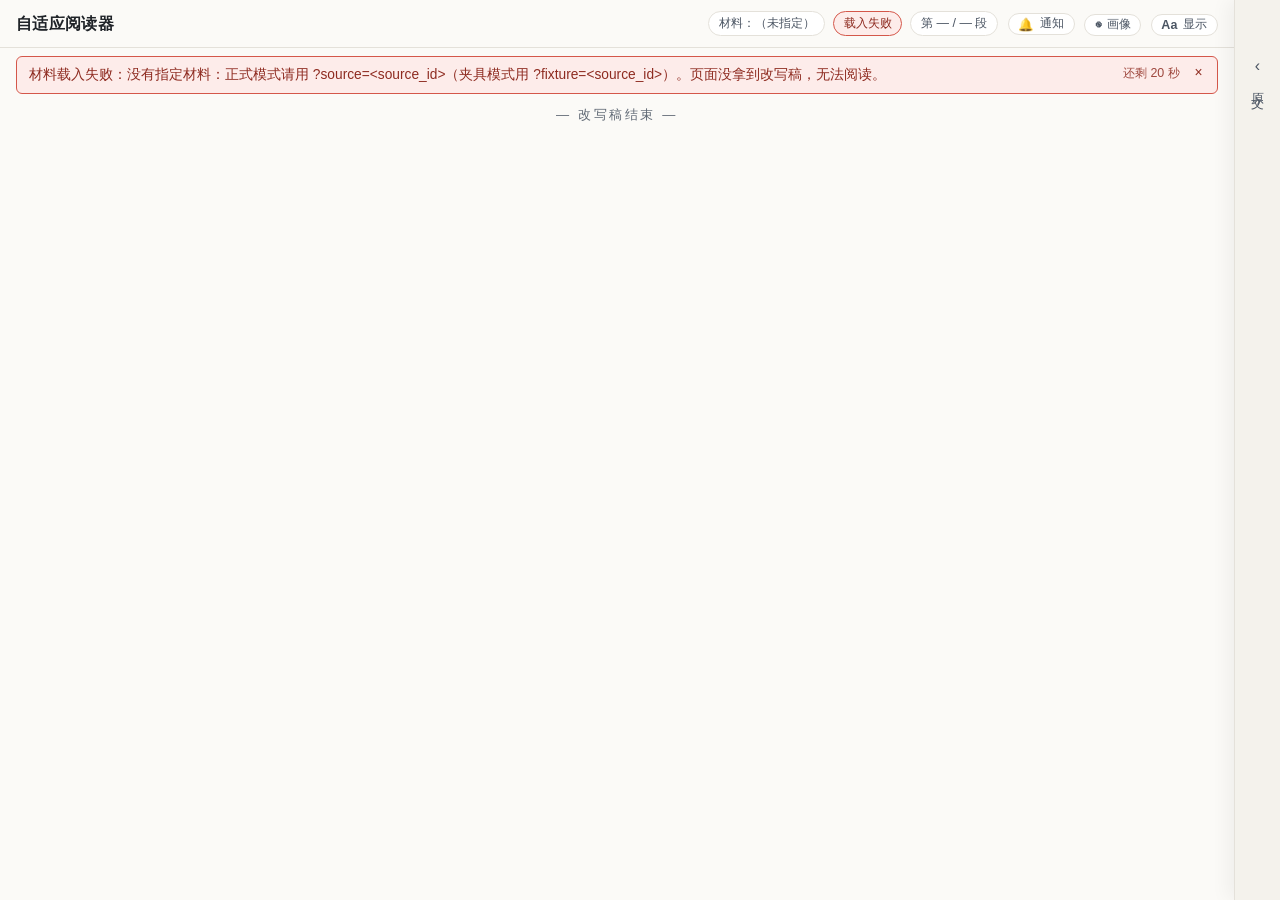
<file: web/reader.html>
<!doctype html>
<html lang="zh-CN">

<head>
  <meta charset="utf-8">
  <meta name="viewport" content="width=device-width, initial-scale=1">
  <title>自适应阅读器 · 改写稿</title>
  <link rel="icon" href="data:,">
  <link rel="stylesheet" href="css/reader.css">
  <script>
    /*
     * 显示设置的「渲染前应用」：在 body 解析之前、样式表之后同步执行，
     * 按 localStorage["ar.settings.v1"] 给 <html> 打好属性 —— 刷新时不会先闪一下纸白底。
     * 口径与 js/settings.js 的 normalizeSettings/initialSettings 一致（那边 bootstrap() 会再接管一次）。
     */
    (function () {
      var KEY = 'ar.settings.v1';
      var BG = ['paper', 'warm', 'dark'];
      var INK = ['ink', 'light'];
      var SIZE = ['15', '16', '17', '19'];
      var e = document.documentElement;
      var settings = null;
      try {
        var raw = localStorage.getItem(KEY);
        if (raw) {
          var parsed = JSON.parse(raw);
          if (parsed && typeof parsed === 'object' && BG.indexOf(parsed.bg) !== -1) {
            settings = parsed;
          }
        }
      } catch (err) { settings = null; }
      var stored = settings !== null;
      if (!settings) {
        var dark = false;
        try { dark = !!(window.matchMedia && window.matchMedia('(prefers-color-scheme: dark)').matches); } catch (err) { dark = false; }
        settings = { bg: dark ? 'dark' : 'paper', ink: dark ? 'light' : 'ink', size: '16', inkExplicit: false };
        try { localStorage.setItem(KEY, JSON.stringify(settings)); } catch (err) { /* 存储被禁用：本次会话照常生效 */ }
      }
      var bg = BG.indexOf(settings.bg) !== -1 ? settings.bg : 'paper';
      var inkExplicit = settings.inkExplicit === true && INK.indexOf(settings.ink) !== -1;
      e.dataset.bg = bg;
      e.dataset.ink = inkExplicit ? settings.ink : (bg === 'dark' ? 'light' : 'ink');
      e.dataset.size = SIZE.indexOf(String(settings.size)) !== -1 ? String(settings.size) : '16';
      e.dataset.inkExplicit = String(inkExplicit);
      e.dataset.settingsStored = String(stored);
    })();
  </script>
</head>

<body data-drawer="collapsed" data-mode="unknown" data-current-paragraph=""
  data-bg="paper" data-ink="ink" data-size="16" data-ink-explicit="false">

  <header class="topbar">
    <!-- 品牌名本身就是「回启动页」的链接（2026-10-20）：拆页后两页之间原先只有启动页 → 阅读器单向那条路，
         阅读器页没有任何出口；这里补一条回 GET /（背景测评 / 历史记录 / 输入文件那三块的入口页）。
         启动页 `index.html` 里同一处仍是 `<div>`（它自己就是启动页，指回自己没有意义）。 -->
    <a class="topbar__brand" href="/" title="回到启动页（背景测评 / 历史记录 / 输入文件）">自适应阅读器</a>
    <div class="topbar__side">
      <div class="topbar__meta">
        <span class="badge" data-role="source-id">材料：—</span>
        <span class="badge badge--mode" data-role="mode-badge">加载中</span>
        <span class="badge" data-role="progress">第 — / — 段</span>
      </div>
      <!-- 通知中心（2026-10-24）：横幅收起 / 失效后留下的历史，点条目能在页面上原样重弹一次。
           面板宿主 #notify-host 在 body 层（顶栏有 backdrop-filter，fixed 后代会以顶栏为包含块被裁掉）；
           未读徽标是 .notify__count[data-unread]，0 时由 CSS 隐藏。 -->
      <div class="topbar__notify">
        <button class="settings-toggle" type="button" data-role="notify-toggle"
          aria-expanded="false" aria-controls="notify-panel" title="通知（收起的提示会留在这里）">
          <span class="settings-toggle__mark" aria-hidden="true">🔔</span>
          <span class="settings-toggle__text">通知</span>
          <span class="notify__count" data-role="notify-count" data-unread="0" aria-hidden="true">0</span>
        </button>
      </div>
      <!-- 读者画像（2026-10-22）：概念自评 + 事实锚口径。此前这两件事只能命令行 / URL /
           手改 profile.yaml，这一版把它们搬到页面上；面板内容由 js/profile.js 造、main.js 接数据。 -->
      <div class="topbar__profile">
        <button class="settings-toggle" type="button" data-role="profile-toggle"
          aria-expanded="false" aria-controls="profile-panel" title="读者画像（概念自评 / 事实锚口径）">
          <span class="settings-toggle__mark" aria-hidden="true">◉</span>
          <span class="settings-toggle__text">画像</span>
        </button>
        <div class="profile" id="profile-panel" data-role="profile-panel" data-state="closed" hidden
          role="dialog" aria-label="读者画像"></div>
      </div>
      <!-- 阅读显示设置：背景 / 文字颜色 / 正文字号，落 localStorage，刷新后仍在 -->
      <div class="topbar__settings">
        <button class="settings-toggle" type="button" data-role="settings-toggle"
          aria-expanded="false" aria-controls="settings-panel" title="阅读显示设置（背景 / 文字颜色 / 字号）">
          <span class="settings-toggle__mark" aria-hidden="true">Aa</span>
          <span class="settings-toggle__text">显示</span>
        </button>
        <div class="settings" id="settings-panel" data-role="settings-panel" data-state="closed" hidden
          role="dialog" aria-label="阅读显示设置"></div>
      </div>
    </div>
  </header>

  <!-- 全页级降级提示（模型不可用 / 段数对不上 / 概念清单缺失 等）都落在这里，不允许静默 -->
  <div class="banners" data-role="banners" aria-live="polite"></div>

  <!-- 通知面板的宿主（2026-10-24）：面板由 js/notify.js 造，关闭后整层从这里移除（不留残影）。
       它留在 body 层、**不放顶栏里**：顶栏有 backdrop-filter 与 z-index: 40 的层叠上下文，
       position: fixed 的后代会被裁在顶栏那一行，还会被抽屉（45）与卡片层（60）压住。 -->
  <div id="notify-host" data-role="notify-host"></div>

  <div class="reader" data-role="reader">
    <main class="main" data-role="main">
      <!-- tabindex="-1"：问卷关闭后把焦点交还正文栏（不进入 Tab 序，但可以被脚本聚焦） -->
      <article class="article" id="rewritten" data-role="rewritten" tabindex="-1" aria-label="改写稿主栏"></article>
      <p class="article__end" data-role="end-mark">— 改写稿结束 —</p>
      <!-- 读完才显示的哨兵：IntersectionObserver 一直盯着它，读完逻辑不改 -->
      <div class="end-sentinel" data-role="end-sentinel" aria-hidden="true"></div>
      <!--
        读完提示：正文末尾的**流内块**（不是浮窗），初始 hidden，读完才显示。
        必须在 #rewritten 之外（有测试在数 #rewritten .block），文字里保留「比原文短」与百分比。
      -->
      <div class="compression" data-role="compression" data-state="hidden" hidden></div>
    </main>
  </div>

  <!-- 原文抽屉：右侧窄边，默认折叠；点开滑出并跟随当前段 -->
  <aside class="drawer" data-role="drawer" data-state="collapsed" aria-label="原文抽屉">
    <button class="drawer__rail" type="button" data-role="drawer-toggle" aria-expanded="false"
      aria-controls="drawer-body" title="展开/收起原文">
      <span class="drawer__rail-chevron" aria-hidden="true">‹</span>
      <span class="drawer__rail-text">原文</span>
    </button>
    <div class="drawer__body" id="drawer-body" data-role="drawer-body">
      <div class="drawer__head">
        <span class="drawer__title">原文（底本）</span>
        <span class="drawer__current" data-role="drawer-current">当前段 —</span>
      </div>
      <div class="drawer__list" data-role="drawer-list"></div>
      <div class="drawer__empty" data-role="drawer-empty" hidden></div>
    </div>
  </aside>

  <!-- 选片讲解浮条：选中文字后出现在选区旁（内容由 main.js 装配） -->
  <div class="select-bar" data-role="select-bar" data-state="hidden" hidden
    role="toolbar" aria-label="选中片段的讲解动作"></div>

  <!-- 讲解卡片层 -->
  <div class="card-layer" data-role="card-layer"></div>

  <!--
    读前背景问卷的宿主：卡片由 js/survey.js 造（项目里没有现成的模态组件，这是新建的一份）。
    层本身 pointer-events: none —— 问卷打开时正文照常可滚可点，只有卡片自己收事件；
    关闭时整层被移除，不留残影。
  -->
  <div id="survey-host" data-role="survey-host"></div>

  <script>
    // 就绪标志：无头验证只依赖它，不靠 sleep。
    // 这段必须在模块之前同步执行，好让 ES 模块加载失败时也留下可读的 errors（而不是让测试干等超时）。
    globalThis.__arDebug = {
      ready: false,
      jsLoaded: false,
      mode: null,
      sourceId: null,
      docUrl: null,
      errors: [],
      fatal: null,
      paragraphs: [],
      rewrittenParagraphs: [],
      unrewritten: [],
      changes: {},
      concepts: {},
      drawerOpen: false,
      currentParagraph: null,
      cardOpen: false,
      cards: [],
      cardOpens: [],              // 卡片打开流水（不进行为流：§7.1 的白名单里没有这一类）
      cardCloses: [],
      lastCard: null,
      compression: null,
      degradations: [],
      // 通知中心（js/notify.js 写这一组；2026-10-24）：{open, unread, items[]}，
      // items 每项 {id, text, state, createdAt, expiresAt, collapsed, collapsedAt, reason, seen}
      notifications: { open: false, unread: 0, items: [] },
      // 选片讲解 / 显示设置 / 会话缓存：无头验证断言这三块的状态
      toolbarOpen: false,
      selection: null,
      settings: null,
      settingsPanelOpen: false,
      inkContrast: null,          // 正文栏实测对比度（手动组合读不清时 < 4.5）
      inkContrastLow: false,
      explainCache: null,
      explainDeduped: 0,
      pendingExplain: null,
      profileSignal: '',          // 会话缓存键里的画像指纹（夹具模式为空串）
      // 读前背景问卷（js/survey.js 写这些字段；无头验证只等 `surveyOpen` 这类显式状态）
      survey: null,               // 本次打开问卷的元信息（题目 id / 打开原因 / 夹具）
      surveyUrl: null,            // GET /api/survey 实际打到的地址
      surveyQuestionSource: null, // 题目从哪来：api | fixture | fixture-response | api-fallback-fixture
      surveyQuestionsRaw: [],     // 题目的 { qid, field } 清单（与提交体键集对齐用）
      surveyFixtureResponse: null,// `?survey=fixture` 时读到的夹具响应体（版本 / 答案回填的来源）
      surveyPhase: null,          // questions | done | followup（同一次问卷流程里的三个阶段）
      surveyFollowup: null,       // POST /api/survey/followup 的响应体（模型追问 / 降级说明）
      surveyFollowupQuestions: [],// 这次追问的问题清单（模型给的 q）
      surveyOpen: false,
      surveyState: 'closed',      // closed | open | submitting
      surveyVisible: {},          // 题目显隐快照（条件题规则的可断言形态）
      surveySeen: [],             // 这一次表单里实际渲染出来的题目块（含被条件藏起来的）
      surveyAnswers: {},
      surveyAnswerCount: 0,
      surveyDegraded: [],         // 问卷相关的可见降级清单
      surveyEvents: [],           // open / change / invalid / submit-request / submit-done / skip-done / close
      surveyBootReason: null,     // 没弹问卷的原因：fixture-mode | already-answered | skipped-before | load-failed
      // 状态面板（js/status.js 写这些字段；数据源是同源静态文件 /status.json）
      statusOpen: false,
      statusState: 'closed',      // closed | loading | ok | error | degraded
      statusUrl: null,            // /status.json 实际打到的地址
      statusPayload: null,        // 读到的报告（降级时为 null）
      statusError: null,          // 报告用不了的原因（可读文案）
      statusDegraded: [],         // 状态面板里出现过的降级清单
      statusEvents: [],           // open / render / degrade / close
      // 读者画像面板（js/profile.js + main.js 写这些字段；2026-10-22）
      profilePanel: {
        open: false,
        state: 'closed',          // closed | loading | ready | pending | write-error | error | fixture
        mode: null,               // api | fixture
        url: null,                // 最近一次 GET/POST 画像端点实际打到的地址
        concepts: [],             // [{id,name,state}]；state 含页面自己的 unrated 档
        preference: null,         // {id,value,explicit,invalid,raw,statement}
        degraded: [],             // 读 / 写画像时后端给的说明（不静默）
        events: [],               // open / close / load / rating-ok / rating-error / preference-ok / preference-error
        lastWrite: null,          // {kind:'rating'|'preference', ...}（只记成功写回）
        error: null,              // 最近一次读 / 写失败的原始消息
      },
      // 配图（js/figures.js 写这些字段；PLAN-actions-feedback §4.3）
      figures: [],                // 本次渲染的图：{paragraph, kind, caption, state, reason, where, sourceChars}
                                  //   state: pending | loading | ready | fallback | removed
      figureScript: {             // mermaid 懒加载：不进首屏，注入上限 1 次
        src: 'vendor/mermaid.min.js',
        injected: 0,              // 真实注入 <script> 的次数（0 或 1）
        state: 'idle',            // idle | loading | ready | failed
        error: null,
      },
      // 「太啰嗦」当场压缩（js/main.js 写这些字段；§5.2）
      compress: null,             // 最近一次点击的结果：{paragraph, state, ok, reason, text, url, hint?,
                                  //   cached, model, artifactsUpdated, degraded?}
                                  //   state: request | ok | degraded | error | fixture
                                  //   ok 为真时 degraded 非空 = 后端有降级说明（那条行为事件没记上）：
                                  //   正文照常刷新，另打一条 warn 横幅（kind: compress-degraded-notes）
      compressEvents: [],         // compress-request / compress-done（可断言的流水）
      // 行为埋点（js/events.js 写这些字段；§7.1/§7.2）
      events: null,               // 快照：{buffered, sent, attempted, dropped, failed, kinds, flushes, records…}
      eventsFlushIntervalMs: 15000,
    };
    globalThis.addEventListener('error', function (e) {
      globalThis.__arDebug.errors.push({
        kind: 'window-error',
        message: String((e && e.message) || e),
      });
    });
    globalThis.addEventListener('unhandledrejection', function (e) {
      var r = e && e.reason;
      globalThis.__arDebug.errors.push({
        kind: 'unhandled-rejection',
        message: String((r && r.message) || r),
      });
    });
  </script>
  <script type="module" src="js/main.js"></script>
</body>

</html>
</file>
<file: web/css/reader.css>
/* 阅读器样式（零构建，单文件）。
   布局要点：主栏是唯一常驻内容；原文抽屉固定在右侧、默认只露一条窄边（--rail-w），
   点开后滑出 --drawer-w 的宽度，同时把主栏的可用宽度让出来（.reader 的 padding-right）。

   颜色体系（2026-10-08 起）：页面里**不留硬编码颜色**，全部走 :root 的变量；
   `body[data-bg]`（paper|warm|dark）× `body[data-ink]`（ink|light）× `body[data-size]`（15|16|17|19）
   由 js/settings.js 打属性驱动，见文件末尾的三段主题覆盖。

   两条**互不干扰**的轴（2026-10-08 复核后定稿，修「深色档白底浅字」）：
   1. **正文栏**：`--bg` / `--ink` / `--ink-soft` / `--muted` / `--line` …，跟着 *data-ink* 走
      （没手动指定文字颜色时由 settings.js 令它跟随 *data-bg*）——只服务 .article 里的正文。
   2. **浮在内容之上的面**（顶栏 / 徽标 / 抽屉 / 讲解卡片 / 浮条 / 设置面板）：`--panel` /
      `--panel-ink` / `--panel-line` 这一组跟着 *data-bg* 走，**成对定义**：亮面板配深字、
      深面板配浅字。面板内文字一律用 --panel-*，不再借用正文的 --ink（否则「深色背景 + 深墨」
      这类手动组合会让黑字落在深面板上、或浅字落在白面板上）。
   对比度按 WCAG 2.1 校过（实测脚本与六种组合的结果表见交付报告）：
   --muted / --panel-muted 取 #5f6874（纸白 5.41:1 / 暖黄 4.82:1 / 白面板 5.65:1），
   旧值 #6b7480 在暖黄底只有 4.04:1、不够 AA 4.5:1。 */

:root {
  /* ---- 版面尺寸 */
  --rail-w: 46px;
  --drawer-w: min(34rem, 46vw);
  --topbar-h: 3rem;
  --reading-size: 16px;        /* 正文字号：只有 .article 用它（data-size 驱动） */

  /* ---- 正文栏（默认＝纸白 + 深墨，与改造前一致；只服务 .article 里的内容） */
  --bg: #fbfaf7;
  --bg-sunken: #f4f2ec;        /* 正文栏里「沉下去」的底：行内代码 / 表头 */
  --bg-sunken-hover: #ece9e1;
  --ink: #1f2328;
  --ink-soft: #4b5563;
  --muted: #5f6874;            /* 小字：纸白 5.41:1 / 暖黄 4.82:1（旧值 #6b7480 只到 4.54 / 4.04） */
  --line: #e4e1da;
  --line-strong: #c9c4ba;

  /* ---- 浮在内容之上的面（顶栏 / 徽标 / 抽屉 / 卡片 / 浮条 / 设置面板）：
     底色与文字成对定义、跟 data-bg 走，不跟正文的 data-ink 走（见文件头两条轴） */
  --panel: #ffffff;
  --panel-sunken: #f7f6f2;     /* 面板内下沉底：chips / 片段预览 / 状态块 / 选项 */
  --panel-line: #e4e1da;       /* 面板内描边与分隔线 */
  --panel-rail: #f4f2ec;       /* 抽屉那条窄边（面板的一部分） */
  --panel-rail-hover: #ece9e1;
  --panel-ink: #1f2328;
  --panel-ink-soft: #4b5563;
  --panel-muted: #5f6874;
  /* 面板内的段落动作色：颜色要按**面板**底色挑，不能直接借正文栏的 --a-*（那是页面底色上的色） */
  --panel-a-keep: #5f6874;
  --panel-a-expand: #2563eb;
  --panel-a-compress: #a8620a;
  --panel-a-illustrate: #6d31d1;

  /* ---- 段落标记：它在正文栏的页面底色上，形状与描边要跟页面底色区分开 */
  --marker-bg: #ffffff;
  --marker-line: #e4e1da;

  /* ---- 交互色（跟 data-bg 走；面板与正文栏共用） */
  --accent: #2563eb;
  --accent-soft: rgba(37, 99, 235, .045);
  --accent-line: rgba(37, 99, 235, .3);
  --focus: #2563eb;
  --topbar-bg: rgba(251, 250, 247, .94);
  --shadow-drawer: rgba(0, 0, 0, .05);
  --shadow-card: rgba(0, 0, 0, .16);

  /* ---- 语义/状态色（徽标、横幅、tip、卡片状态、读完块） */
  --tip-bg: #24292f;
  --tip-ink: #f6f7f9;
  --tip-accent: #9dc0ff;
  --tip-note: #dfe3e8;
  --tip-muted: #a9b0b8;
  --tip-warn: #ffd08a;
  --warn-bg: #fff7e6;
  --warn-line: #e0a94a;
  --warn-ink: #6b4a08;
  --err-bg: #fdecea;
  --err-line: #d4574a;
  --err-ink: #8e2b20;
  --info-bg: #eef3ff;
  --info-line: #b9c7f5;
  --info-ink: #2b4bb5;
  --ok-bg: #eefaf1;
  --ok-line: #b7dcc4;
  --ok-ink: #1f6b3c;

  /* ---- 正文栏的段落动作色（页面底色上用；面板里的同色见 --panel-a-*） */
  --a-keep: #8a9199;
  --a-expand: #2563eb;
  --a-compress: #c2740b;
  --a-illustrate: #7c3aed;
}

* { box-sizing: border-box; }

html, body { margin: 0; padding: 0; }

body {
  background: var(--bg);
  color: var(--ink);
  font-family: -apple-system, "Segoe UI", "Microsoft YaHei", "PingFang SC", sans-serif;
  font-size: 16px;
  line-height: 1.6;
}

/* ---------------------------------------------------------------- 顶栏 */
.topbar {
  position: fixed;
  top: 0; left: 0; right: 0;
  height: var(--topbar-h);
  display: flex;
  align-items: center;
  justify-content: space-between;
  gap: 1rem;
  /* 右边留出抽屉的位置，否则抽屉会盖住「夹具模式」这类必须看得见的徽标 */
  padding: 0 calc(var(--rail-w) + 1rem) 0 1rem;
  background: var(--topbar-bg);
  color: var(--panel-ink);      /* 顶栏底是 data-bg 那一档，文字也按面板那套（不跟正文 data-ink） */
  border-bottom: 1px solid var(--line);
  backdrop-filter: blur(6px);
  transition: padding-right .28s ease;
  z-index: 40;
}

body[data-drawer="open"] .topbar { padding-right: calc(var(--drawer-w) + 1rem); }

/* 品牌名 = 回启动页的链接（2026-10-20，只有阅读器页用它；启动页那处仍是 div）：
   链接默认色/下划线按 .hist__link 那套口径收掉（配色跟 data-bg 走，不留硬编码颜色），
   悬停/聚焦给一点反馈——它不长得像按钮，不给反馈没人知道能点。 */
.topbar__brand {
  font-weight: 600;
  letter-spacing: .02em;
  color: inherit;
  text-decoration: none;
}

a.topbar__brand:hover { color: var(--accent); }
a.topbar__brand:focus-visible { outline: 2px solid var(--focus); outline-offset: 3px; border-radius: 4px; }

.topbar__side { display: flex; align-items: center; gap: .6rem; min-width: 0; }

.topbar__meta { display: flex; gap: .5rem; flex-wrap: wrap; }

.badge {
  font-size: .78rem;
  color: var(--panel-ink-soft);
  background: var(--panel);
  border: 1px solid var(--panel-line);
  border-radius: 999px;
  padding: .12rem .6rem;
  white-space: nowrap;
}

.badge--mode[data-mode="fixture"] { border-color: var(--info-line); color: var(--info-ink); background: var(--info-bg); }
.badge--mode[data-mode="api"] { border-color: var(--ok-line); color: var(--ok-ink); background: var(--ok-bg); }
.badge--mode[data-mode="error"] { border-color: var(--err-line); color: var(--err-ink); background: var(--err-bg); }

/* ------------------------------------------------- 阅读显示设置（Aa） */
.topbar__settings { position: relative; flex: 0 0 auto; }

.settings-toggle {
  display: inline-flex;
  align-items: center;
  gap: .35rem;
  font-family: inherit;
  font-size: .78rem;
  color: var(--panel-ink-soft);
  background: var(--panel);
  border: 1px solid var(--panel-line);
  border-radius: 999px;
  padding: .12rem .6rem;
  cursor: pointer;
}

.settings-toggle:hover { border-color: var(--accent); color: var(--accent); }
.settings-toggle:focus-visible { outline: 2px solid var(--focus); outline-offset: 1px; }
.settings-toggle[aria-expanded="true"] { border-color: var(--accent); color: var(--accent); }

.settings-toggle__mark { font-weight: 700; letter-spacing: .02em; }
.settings-toggle__text { font-size: .74rem; }

/* ------------------------------------------------- 顶栏「通知」入口（2026-10-24）
   外观复用 .settings-toggle 那一套（圆角胶囊 + 面板底），这里只补容器与未读徽标。
   徽标按 data-unread="0" 隐藏（判据在 CSS，JS 只负责把数写进去）。 */
.topbar__notify { position: relative; flex: 0 0 auto; }

.notify__count {
  min-width: 1.15em;
  padding: 0 .28em;
  border-radius: 999px;
  border: 1px solid var(--err-line);
  background: var(--err-bg);
  color: var(--err-ink);
  font-size: .68rem;
  font-weight: 700;
  line-height: 1.35;
  text-align: center;
  font-variant-numeric: tabular-nums;
}

.notify__count[data-unread="0"] { display: none; }

.settings {
  position: absolute;
  top: calc(100% + .5rem);
  right: 0;
  width: 21rem;
  max-width: calc(100vw - var(--rail-w) - 2rem);
  background: var(--panel);
  color: var(--panel-ink);
  border: 1px solid var(--panel-line);
  border-radius: 10px;
  box-shadow: 0 12px 32px var(--shadow-card);
  padding: .7rem .85rem .8rem;
  font-size: .84rem;
  z-index: 62;
}

.settings[hidden] { display: none; }

.settings__head { display: flex; align-items: center; justify-content: space-between; margin-bottom: .5rem; }
.settings__title { font-weight: 600; }

.settings__close {
  border: 0;
  background: transparent;
  color: var(--panel-muted);
  font-size: 1.1rem;
  line-height: 1;
  cursor: pointer;
}

.settings__row { display: flex; align-items: center; gap: .5rem; margin-bottom: .45rem; }
.settings__label { flex: 0 0 4.6rem; color: var(--panel-muted); font-size: .78rem; }
.settings__group { display: flex; flex-wrap: wrap; gap: .3rem; }

.settings__option {
  display: inline-flex;
  align-items: center;
  gap: .25rem;
  border: 1px solid var(--panel-line);
  border-radius: 999px;
  padding: .1rem .5rem;
  cursor: pointer;
  font-size: .78rem;
  color: var(--panel-ink-soft);
  background: var(--panel-sunken);
}

.settings__option:hover { border-color: var(--accent); }
.settings__option:has(input:checked) { border-color: var(--accent); color: var(--accent); background: var(--info-bg); }
.settings__option:has(input:focus-visible) { outline: 2px solid var(--focus); outline-offset: 1px; }
.settings__option input { margin: 0; accent-color: var(--accent); }

.settings__foot { display: flex; align-items: center; gap: .5rem; margin-top: .5rem; flex-wrap: wrap; }

.settings__reset {
  font-family: inherit;
  font-size: .78rem;
  color: var(--panel-ink-soft);
  background: var(--panel);
  border: 1px solid var(--panel-line);
  border-radius: 6px;
  padding: .18rem .6rem;
  cursor: pointer;
}

.settings__reset:hover { border-color: var(--accent); color: var(--accent); }

.settings__note { color: var(--panel-muted); font-size: .74rem; line-height: 1.5; flex: 1 1 10rem; }

/* 「正文栏这组颜色读不清」的可见提示（面板内，语义色跟 data-bg 走）：
   手动组合出低对比（如深色背景 + 深墨文字）时由 js/settings.js 填字并显示——不许静默。 */
.settings__warn {
  margin: .1rem 0 .45rem;
  padding: .35rem .5rem;
  border: 1px solid var(--warn-line);
  background: var(--warn-bg);
  color: var(--warn-ink);
  border-radius: 6px;
  font-size: .76rem;
  line-height: 1.5;
}

.settings__warn[hidden] { display: none; }

/* ------------------------------------------------- 读者画像面板（◉，2026-10-22） */
/* 与设置面板同一套外观（绝对定位挂顶栏、点外部 / Esc / × 关闭），内容换成
   「概念自评 + 事实锚口径」。控件禁用三档：加载中 / 读失败 / 写盘中 / 夹具模式；
   写失败（write-error）不禁用——画像没变，读者可以重试。 */
.topbar__profile { position: relative; flex: 0 0 auto; }

.profile {
  position: absolute;
  top: calc(100% + .5rem);
  right: 0;
  width: 25rem;
  max-width: calc(100vw - var(--rail-w) - 2rem);
  max-height: calc(100vh - var(--topbar-h) - 1.5rem);
  overflow-y: auto;
  overscroll-behavior: contain;
  background: var(--panel);
  color: var(--panel-ink);
  border: 1px solid var(--panel-line);
  border-radius: 10px;
  box-shadow: 0 12px 32px var(--shadow-card);
  padding: .7rem .85rem .8rem;
  font-size: .84rem;
  z-index: 62;
}

.profile[hidden] { display: none; }

.profile__head { display: flex; align-items: center; justify-content: space-between; margin-bottom: .5rem; }
.profile__title { font-weight: 600; }

.profile__close {
  border: 0;
  background: transparent;
  color: var(--panel-muted);
  font-size: 1.1rem;
  line-height: 1;
  cursor: pointer;
}

.profile__status {
  margin-bottom: .45rem;
  padding: .3rem .45rem;
  border-radius: 6px;
  background: var(--panel-sunken);
  color: var(--panel-muted);
  font-size: .76rem;
  line-height: 1.5;
}
.profile__status[data-state="ready"] { color: var(--ok-ink); background: var(--ok-bg); }
.profile__status[data-state="loading"],
.profile__status[data-state="pending"] { color: var(--info-ink); background: var(--info-bg); }
.profile__status[data-state="error"],
.profile__status[data-state="write-error"] { color: var(--err-ink); background: var(--err-bg); }
.profile__status[data-state="fixture"] { color: var(--warn-ink); background: var(--warn-bg); }

.profile__degraded {
  margin: 0 0 .45rem;
  padding: .3rem .45rem;
  border: 1px solid var(--warn-line);
  background: var(--warn-bg);
  color: var(--warn-ink);
  border-radius: 6px;
  font-size: .76rem;
  line-height: 1.5;
}
.profile__degraded[hidden] { display: none; }
.profile__degraded-line + .profile__degraded-line { margin-top: .2rem; }

.profile__section { margin-top: .55rem; }
.profile__label { display: flex; align-items: baseline; gap: .35rem; flex-wrap: wrap; font-weight: 600; }
.profile__note { color: var(--panel-muted); font-size: .74rem; font-weight: 400; }

.profile__concepts { margin-top: .25rem; }

.profile__concept {
  display: flex;
  align-items: center;
  gap: .45rem;
  flex-wrap: wrap;
  padding: .3rem 0;
  border-top: 1px dashed var(--panel-line);
}
.profile__concept:first-child { border-top: 0; }
.profile__concept-name { flex: 1 1 8rem; min-width: 0; overflow-wrap: anywhere; }
.profile__concept-state { color: var(--panel-muted); font-size: .74rem; }
.profile__concept[data-state="known"] .profile__concept-state { color: var(--ok-ink); }
.profile__concept[data-state="partial"] .profile__concept-state { color: var(--warn-ink); }
.profile__concept[data-state="unknown"] .profile__concept-state { color: var(--err-ink); }

.profile__rating { display: flex; gap: .25rem; flex-wrap: wrap; }

.profile__rate {
  font-family: inherit;
  font-size: .74rem;
  color: var(--panel-ink-soft);
  background: var(--panel-sunken);
  border: 1px solid var(--panel-line);
  border-radius: 999px;
  padding: .1rem .5rem;
  cursor: pointer;
}
.profile__rate:hover { border-color: var(--accent); color: var(--accent); }
.profile__rate:focus-visible { outline: 2px solid var(--focus); outline-offset: 1px; }
.profile__rate[aria-pressed="true"] {
  border-color: var(--accent);
  color: var(--accent);
  background: var(--info-bg);
}
.profile__rate:disabled { opacity: .5; cursor: not-allowed; }

.profile__options { display: flex; flex-direction: column; gap: .3rem; margin-top: .3rem; }

.profile__option {
  display: flex;
  align-items: flex-start;
  gap: .35rem;
  border: 1px solid var(--panel-line);
  border-radius: 6px;
  padding: .25rem .45rem;
  background: var(--panel-sunken);
  cursor: pointer;
}
.profile__option:hover { border-color: var(--accent); }
.profile__option:has(input:checked) { border-color: var(--accent); background: var(--info-bg); }
.profile__option:has(input:focus-visible) { outline: 2px solid var(--focus); outline-offset: 1px; }
.profile__option input { margin: .18rem 0 0; accent-color: var(--accent); }
.profile__option input:disabled { cursor: not-allowed; }
.profile__option-label { font-size: .78rem; line-height: 1.45; }

.profile__empty { margin-top: .25rem; color: var(--panel-muted); font-size: .78rem; }
.profile__empty[hidden] { display: none; }

.profile__hint {
  margin-top: .55rem;
  padding-top: .45rem;
  border-top: 1px solid var(--panel-line);
  color: var(--panel-muted);
  font-size: .72rem;
  line-height: 1.5;
}

/* ------------------------------------------------------------ 降级横幅 */
/* 显示层纪律（2026-10-09，实现见 js/view.js 的 addBanner）：同文本只留一条（叠计数）、
   每条带 `×` 可手动关（不想等可以立刻关）、到点自己收起（`info` 8 秒、`warn`/`error` 20 秒），
   收起后条目进顶栏「通知」历史（未读 + 可回看 + 可重弹）——所以「到点收起」不等于把降级藏起来。
   四档配色：默认 warn（黄）/ error（红）/ info（绿＝做成了）。 */
.banners:empty { display: none; }

.banners {
  position: fixed;
  top: var(--topbar-h);
  left: 0; right: 0;
  z-index: 35;
  padding: .5rem calc(var(--rail-w) + 1rem) 0 1rem;
  transition: padding-right .28s ease;
  display: flex;
  flex-direction: column;
  gap: .4rem;
}

body[data-drawer="open"] .banners { padding-right: calc(var(--drawer-w) + 1rem); }

.banner {
  display: flex;
  align-items: flex-start;
  gap: .5rem;
  border: 1px solid var(--warn-line);
  background: var(--warn-bg);
  color: var(--warn-ink);
  border-radius: 6px;
  padding: .45rem .5rem .45rem .75rem;
  font-size: .86rem;
}

.banner__text { flex: 1 1 auto; min-width: 0; }

/* 失效时间（2026-10-24）：三档都写「还剩 N 秒」（JS 每秒刷新这段文字；成功类 8 秒、
   降级 / 失败 20 秒），悬停的 title 是绝对本地时刻。只有「这一档没设失效时长」（ttl = 0）才会
   走「不会自动收起」——当前四档都不走。
   **刻意不给 .banner 加 animation / transition 来拖时间**：到点由 JS 的 setTimeout 真的
   把节点从 DOM 摘掉（tests/web/test_banner_lifecycle.py 按 DOM 计数断言到点归零）。 */
.banner__expiry {
  flex: 0 0 auto;
  font-size: .78rem;
  opacity: .85;
  white-space: nowrap;
  font-variant-numeric: tabular-nums;   /* 倒计时逐秒刷新时宽度不跳 */
}

/* 同文本重复触发时的计数（首次出现时 hidden） */
.banner__repeat { flex: 0 0 auto; font-size: .78rem; opacity: .8; white-space: nowrap; }
.banner__repeat[hidden] { display: none; }

/* 手动关闭：原生 button，Enter/Space 即点；键盘聚焦时给轮廓（与其它控件同一口径） */
.banner__close {
  flex: 0 0 auto;
  margin: -.1rem 0 0;
  padding: 0 .35rem;
  border: 1px solid transparent;
  border-radius: 4px;
  background: transparent;
  color: inherit;
  font: inherit;
  line-height: 1.35;
  cursor: pointer;
}

.banner__close:hover { border-color: currentColor; }
.banner__close:focus-visible { outline: 2px solid var(--focus); outline-offset: 1px; }

.banner[data-state="info"] {
  border-color: var(--ok-line);
  background: var(--ok-bg);
  color: var(--ok-ink);
}

.banner[data-state="error"] {
  border-color: var(--err-line);
  background: var(--err-bg);
  color: var(--err-ink);
}

/* ------------------------------------------------------------ 通知中心（2026-10-24）
   顶栏那颗「通知」按钮的面板 + 历史条目。实现见 js/notify.js：store 纯内存，
   条目不落 localStorage、不新增后端接口（刷新即清空，这是可接受的）。

   **宿主在 body 层**（[data-role="notify-host"]，紧挨着 .banners）：顶栏有 backdrop-filter
   与 z-index: 40 的层叠上下文，position: fixed 的后代会被裁在顶栏那一行里，还会被抽屉（45）
   与卡片层（60）压住。z-index 取 71 一档：问卷层（70）之上、状态面板（72）之下。
   **指针事件**：层 none（正文照常可点可滚），只有卡片自己收事件——点卡片之外由页面关掉它。
   关闭时整层被 JS 移除（不留残影），所以这里不做显隐过渡。 */
.notify-layer {
  position: fixed;
  inset: 0;
  z-index: 71;
  pointer-events: none;
}

.notify {
  pointer-events: auto;
  position: absolute;
  top: calc(var(--topbar-h) + .5rem);
  right: calc(var(--rail-w) + 1rem);
  width: min(23rem, calc(100vw - 2rem));
  max-height: min(26rem, calc(100vh - var(--topbar-h) - 2rem));
  display: flex;
  flex-direction: column;
  background: var(--panel);
  color: var(--panel-ink);
  border: 1px solid var(--panel-line);
  border-radius: 10px;
  box-shadow: 0 18px 44px var(--shadow-card);
  padding: .7rem .8rem .6rem;
  font-size: .84rem;
}

body[data-drawer="open"] .notify { right: calc(var(--drawer-w) + 1rem); }

.notify__head { display: flex; align-items: center; gap: .5rem; margin-bottom: .45rem; }

.notify__title { font-weight: 600; }

.notify__close {
  margin-left: auto;
  border: 0;
  background: transparent;
  color: var(--panel-muted);
  font-size: 1.1rem;
  line-height: 1;
  cursor: pointer;
}

.notify__close:hover { color: var(--accent); }
.notify__close:focus-visible { outline: 2px solid var(--focus); outline-offset: 1px; }

/* 历史列表：滚动区自己吃掉多余的滚动（不把滚轮放给背后正文） */
.notify__list {
  display: flex;
  flex-direction: column;
  gap: .35rem;
  overflow-y: auto;
  overscroll-behavior: contain;
  min-height: 0;
}

/* 条目本身是原生 button：鼠标点、键盘 Tab + Enter 都能重弹那一条横幅 */
.notify__item {
  display: flex;
  flex-direction: column;
  gap: .18rem;
  width: 100%;
  text-align: left;
  font: inherit;
  cursor: pointer;
  border: 1px solid var(--panel-line);
  border-left-width: 3px;
  border-radius: 6px;
  background: var(--panel-sunken);
  color: var(--panel-ink);
  padding: .35rem .5rem;
}

.notify__item:hover { border-color: var(--accent); }
.notify__item:focus-visible { outline: 2px solid var(--focus); outline-offset: 1px; }

/* 四档语义色与横幅同源（--ok / --warn / --err），历史条目一眼能看出是哪一类提示 */
.notify__item[data-state="info"] { border-left-color: var(--ok-line); background: var(--ok-bg); color: var(--ok-ink); }
.notify__item[data-state="warn"] { border-left-color: var(--warn-line); background: var(--warn-bg); color: var(--warn-ink); }
.notify__item[data-state="error"] { border-left-color: var(--err-line); background: var(--err-bg); color: var(--err-ink); }

.notify__item-text { font-size: .8rem; line-height: 1.5; }
.notify__item-meta { font-size: .72rem; opacity: .8; }

.notify__empty { color: var(--panel-muted); font-size: .8rem; padding: .3rem 0 .45rem; }
.notify__empty[hidden] { display: none; }

.notify__foot {
  color: var(--panel-muted);
  font-size: .72rem;
  border-top: 1px solid var(--panel-line);
  margin-top: .5rem;
  padding-top: .4rem;
}

/* 一条都没有时不占位（不留一条空白分隔线） */
.notify__foot:empty { display: none; }

/* ------------------------------------------------------------ 主栏 */
.reader {
  padding-top: calc(var(--topbar-h) + 1rem);
  padding-right: var(--rail-w);
  transition: padding-right .28s ease;
}

body[data-drawer="open"] .reader { padding-right: var(--drawer-w); }

.main {
  max-width: 44rem;
  margin: 0 auto;
  padding: 0 1.25rem 5rem;
}

/* 正文字号：只有这里用 --reading-size（抽屉与卡片保持界面字号） */
.article {
  font-family: Georgia, "Songti SC", "SimSun", "Microsoft YaHei", serif;
  font-size: var(--reading-size);
  line-height: 1.95;
}

.end-sentinel { height: 1px; }

/* 段：左侧留出标记槽，正文在槽的右边 */
.block {
  position: relative;
  padding-left: 1.6rem;
  border-radius: 6px;
}

.block.is-current { background: var(--accent-soft); }

.block__gutter {
  position: absolute;
  left: 0;
  top: .58rem;
  width: 1.6rem;
}

.block__text > :first-child { margin-top: 0; }
.block__text > :last-child { margin-bottom: 0; }

.block__text p { margin: 0 0 .85rem; }
.block__text h2 { font-size: 1.35rem; margin: 1.4rem 0 .7rem; }
.block__text h3 { font-size: 1.16rem; margin: 1.2rem 0 .6rem; }
.block__text h4 { font-size: 1.02rem; margin: 1rem 0 .5rem; }

.block__text blockquote {
  margin: 0 0 .85rem;
  padding: .2rem 0 .2rem .8rem;
  border-left: 3px solid var(--line);
  color: var(--ink-soft);
  font-size: .96rem;
}

.block__text ul, .block__text ol { margin: 0 0 .85rem; padding-left: 1.4rem; }

.block__text table {
  border-collapse: collapse;
  width: 100%;
  margin: 0 0 1rem;
  font-size: .9rem;
  font-family: -apple-system, "Segoe UI", "Microsoft YaHei", sans-serif;
}

.block__text th, .block__text td {
  border: 1px solid var(--line-strong);
  padding: .3rem .55rem;
  text-align: left;
}

.block__text th { background: var(--bg-sunken); }

.rule {
  border: 0;
  border-top: 1px solid var(--line);
  margin: 1.6rem 0;
}

code {
  font-family: "Cascadia Mono", Consolas, monospace;
  font-size: .88em;
  background: var(--bg-sunken);
  border-radius: 3px;
  padding: .05em .3em;
}

::selection { background: var(--accent-line); }

/* 「未改写」：模型没给改写稿时显示原文，且必须看得见 */
.block[data-unrewritten="true"] .block__text {
  border-left: 3px solid var(--warn-line);
  padding-left: .7rem;
  color: var(--ink-soft);
}

.unrewritten-tag {
  display: inline-block;
  font-family: -apple-system, "Segoe UI", sans-serif;
  font-size: .72rem;
  color: var(--warn-ink);
  background: var(--warn-bg);
  border: 1px solid var(--warn-line);
  border-radius: 3px;
  padding: 0 .35rem;
  margin-bottom: .35rem;
}

/* ------------------------------------------------------- 段落动作标记 */
.marker {
  display: block;
  width: 1.05rem;
  height: 1.05rem;
  padding: 0;
  border: 1px solid var(--marker-line);
  border-radius: 50%;
  background: var(--marker-bg);
  cursor: pointer;
  position: relative;
}

.marker::after {
  content: "";
  position: absolute;
  inset: 3px;
  border-radius: 50%;
  background: var(--a-keep);
}

.marker[data-action="expand"]::after { background: var(--a-expand); }
.marker[data-action="compress"]::after { background: var(--a-compress); }
.marker[data-action="illustrate"]::after { background: var(--a-illustrate); }

.marker:hover, .marker:focus-visible { border-color: var(--accent); outline: none; }
.marker:focus-visible { box-shadow: 0 0 0 2px var(--accent-line); }

/* 悬停说明：动作 + 依据摘要 */
.tip {
  position: absolute;
  left: 1.75rem;
  top: -.4rem;
  width: 22rem;
  max-width: 60vw;
  background: var(--tip-bg);
  color: var(--tip-ink);
  font-family: -apple-system, "Segoe UI", "Microsoft YaHei", sans-serif;
  font-size: .8rem;
  line-height: 1.55;
  border-radius: 6px;
  padding: .45rem .6rem;
  opacity: 0;
  visibility: hidden;
  transform: translateY(-2px);
  transition: opacity .12s ease;
  z-index: 30;
  pointer-events: none;
}

/* 只在悬停/聚焦「段落标记」时显示，免得读正文时到处冒提示 */
.block__gutter:hover .tip,
.marker:focus-visible ~ .tip,
.block.is-hover .tip {
  opacity: 1;
  visibility: visible;
}

.tip__action { color: var(--tip-accent); font-weight: 600; }
.tip__note { display: block; margin-top: .15rem; color: var(--tip-note); }
.tip__profile { display: block; margin-top: .15rem; color: var(--tip-muted); }
.tip__deferred { display: block; margin-top: .15rem; color: var(--tip-warn); }
/* 事实锚申报（PLAN-actions-feedback §14.1）：悬停这一段就能看见「放弃了哪几项锚点」 */
.tip__declared { display: block; margin-top: .15rem; color: var(--tip-warn); }
/* 依据画像兜底补齐（2026-10-14）：这一段的 why.profile 不是模型给的，是骨架照读者自评补的.
   与申报同一处悬停区、同一套提示色 —— 都是「要核对」的说明，不是错误。 */
.tip__filled { display: block; margin-top: .15rem; color: var(--tip-warn); }

/* ------------------------------------------------ 「太啰嗦」标记（DESIGN §5）
   它与动作标记同在「段落标记区」（.block__gutter）里：默认不显示，
   悬停这一段 / 键盘聚焦到这一段的标记上才现身（读正文时不许到处冒按钮）。
   配色跟 .marker 走同一套（它在正文栏的页面底色上）。 */
.gutter-action {
  display: inline-block;
  margin-top: .35rem;
  padding: 0 .3rem;
  white-space: nowrap;
  font-family: -apple-system, "Segoe UI", "Microsoft YaHei", sans-serif;
  font-size: .68rem;
  line-height: 1.5;
  color: var(--muted);
  background: var(--marker-bg);
  border: 1px solid var(--marker-line);
  border-radius: 4px;
  cursor: pointer;
  opacity: 0;
  visibility: hidden;
  pointer-events: none;
  transition: opacity .12s ease;
}

.block.is-hover .gutter-action,
.block__gutter:hover .gutter-action,
.block:focus-within .gutter-action,
.gutter-action:focus-visible {
  opacity: 1;
  visibility: visible;
  pointer-events: auto;
}

.gutter-action:hover { border-color: var(--accent); color: var(--accent); }
.gutter-action:focus-visible { outline: none; box-shadow: 0 0 0 2px var(--accent-line); }
.gutter-action[data-state="pending"] { cursor: progress; color: var(--muted); }
.gutter-action[data-state="done"] {
  color: var(--ok-ink);
  border-color: var(--ok-line);
  background: var(--ok-bg);
  cursor: default;
}
.gutter-action[data-state="error"] { color: var(--warn-ink); border-color: var(--warn-line); }

/* ------------------------------------------------ 就地配图（PLAN-actions-feedback §4.3）
   图容器在段落内、正文之后；它是**内容**（在正文栏那一轴上取色），
   失败时整块换成警示色并在原位留一句可读说明（不留空白、不留破图）。 */
.figure {
  margin: .2rem 0 .9rem;
  padding: .55rem .65rem;
  border: 1px solid var(--line);
  border-radius: 6px;
  background: var(--bg-sunken);
  font-family: -apple-system, "Segoe UI", "Microsoft YaHei", sans-serif;
  font-size: .82rem;
}

.figure[data-state="fallback"] { border-color: var(--warn-line); background: var(--warn-bg); }
.figure[data-state="loading"] .figure__hold,
.figure[data-state="pending"] .figure__hold { color: var(--muted); }

.figure__hold { overflow-x: auto; color: var(--ink-soft); }
.figure__hold svg { display: block; max-width: 100%; height: auto; margin: 0 auto; }
.figure__caption { margin-top: .35rem; color: var(--muted); font-size: .76rem; }
.figure__fallback { margin: 0; color: var(--warn-ink); }

/* ------------------------------------------------------------ 原文抽屉 */
.drawer {
  position: fixed;
  top: 0; right: 0;
  height: 100vh;
  width: var(--drawer-w);
  display: flex;
  background: var(--panel);
  color: var(--panel-ink);
  border-left: 1px solid var(--panel-line);
  box-shadow: -6px 0 18px var(--shadow-drawer);
  transform: translateX(calc(var(--drawer-w) - var(--rail-w)));
  transition: transform .28s ease;
  z-index: 45;
}

body[data-drawer="open"] .drawer { transform: none; }

.drawer__rail {
  flex: 0 0 var(--rail-w);
  width: var(--rail-w);
  border: 0;
  border-right: 1px solid var(--panel-line);
  background: var(--panel-rail);
  color: var(--panel-ink-soft);
  cursor: pointer;
  display: flex;
  flex-direction: column;
  align-items: center;
  justify-content: flex-start;
  gap: .5rem;
  padding-top: calc(var(--topbar-h) + .6rem);
  font-size: .82rem;
  font-family: inherit;
}

.drawer__rail:hover { background: var(--panel-rail-hover); }
.drawer__rail:focus-visible { outline: 2px solid var(--focus); outline-offset: -2px; }

.drawer__rail-chevron { font-size: 1rem; line-height: 1; transition: transform .28s ease; }

body[data-drawer="open"] .drawer__rail-chevron { transform: rotate(180deg); }

.drawer__rail-text { writing-mode: vertical-rl; letter-spacing: .28em; }

.drawer__body {
  flex: 1 1 auto;
  min-width: 0;
  display: flex;
  flex-direction: column;
  padding-top: var(--topbar-h);
}

.drawer__head {
  display: flex;
  align-items: baseline;
  justify-content: space-between;
  gap: .5rem;
  padding: .6rem .9rem;
  border-bottom: 1px solid var(--panel-line);
  font-size: .84rem;
  color: var(--panel-muted);
}

.drawer__title { color: var(--panel-ink); font-weight: 600; }

.drawer__list {
  flex: 1 1 auto;
  overflow-y: auto;
  padding: .5rem .9rem 3rem;
}

.src-para {
  font-family: Georgia, "Songti SC", "SimSun", serif;
  font-size: .9rem;
  line-height: 1.85;
  color: var(--panel-ink-soft);
  border-left: 3px solid transparent;
  padding: .35rem .5rem;
  margin: 0 0 .35rem;
  border-radius: 0 4px 4px 0;
}

/* 当前段：底色是 --info-bg（跟 data-bg 走），文字必须用同一个语义对的 --info-ink
   ——旧值 --drawer-current-ink 是写死的深蓝，深色档下深底深字（1.3:1）读不清。 */
.src-para[data-current="true"] {
  border-left-color: var(--accent);
  background: var(--info-bg);
  color: var(--info-ink);
}

.src-para__id {
  display: block;
  font-family: -apple-system, "Segoe UI", sans-serif;
  font-size: .68rem;
  color: var(--panel-muted);
  letter-spacing: .06em;
}

.drawer__empty { padding: 1rem .9rem; color: var(--err-ink); font-size: .86rem; }

/* --------------------------------------------- 选片讲解浮条（①） */
.select-bar {
  position: fixed;
  left: 0;
  top: 0;
  display: flex;
  align-items: center;
  gap: .3rem;
  max-width: min(30rem, calc(100vw - 2rem));
  background: var(--panel);
  color: var(--panel-ink);
  border: 1px solid var(--panel-line);
  border-radius: 10px;
  box-shadow: 0 10px 26px var(--shadow-card);
  padding: .28rem .4rem;
  font-family: -apple-system, "Segoe UI", "Microsoft YaHei", sans-serif;
  font-size: .8rem;
  z-index: 65;
}

.select-bar[hidden] { display: none; }

.select-bar__arrow {
  position: absolute;
  top: -.32rem;
  width: .6rem;
  height: .6rem;
  background: var(--panel);
  border-left: 1px solid var(--panel-line);
  border-top: 1px solid var(--panel-line);
  transform: rotate(45deg);
}

.select-bar__arrow[hidden] { display: none; }

.select-bar__meta {
  color: var(--panel-muted);
  font-family: "Cascadia Mono", Consolas, monospace;
  font-size: .72rem;
  padding: 0 .3rem;
  white-space: nowrap;
  overflow: hidden;
  text-overflow: ellipsis;
  max-width: 13rem;
}

.select-bar__actions { display: flex; gap: .25rem; }

.select-bar__btn {
  font-family: inherit;
  font-size: .8rem;
  color: var(--panel-ink-soft);
  background: var(--panel-sunken);
  border: 1px solid var(--panel-line);
  border-radius: 6px;
  padding: .18rem .5rem;
  cursor: pointer;
  white-space: nowrap;
}

.select-bar__btn:hover { border-color: var(--accent); color: var(--accent); }
.select-bar__btn:focus-visible { outline: 2px solid var(--focus); outline-offset: 1px; }

/* ------------------------------------------------------------ 讲解卡片 */
.card-layer {
  position: fixed;
  inset: 0;
  pointer-events: none;
  z-index: 60;
}

.card {
  position: absolute;
  pointer-events: auto;
  width: 24rem;
  max-width: 92vw;
  max-height: 70vh;
  display: flex;
  flex-direction: column;
  overflow: hidden;
  background: var(--panel);
  color: var(--panel-ink);
  border: 1px solid var(--panel-line);
  border-radius: 10px;
  box-shadow: 0 12px 32px var(--shadow-card);
  padding: .75rem .9rem .9rem;
  font-family: -apple-system, "Segoe UI", "Microsoft YaHei", sans-serif;
  font-size: .9rem;
  line-height: 1.7;
}

.card[hidden] { display: none; }

/* 布局三段：头部（段号 / 动作）固定 → 内容滚动区 → 底部固定区（meta + 状态行 + 动作按钮）。
   2026-10-08 复核修：状态行（「片段超过 600 字…」「后端缓存命中」「本次会话已生成」）原来在
   滚动区末尾，长答案时必须先滚卡片才看得见（实测状态行 top=1985 vs 内容区 bottom=838），
   现在挪进 .card__foot——那里不参与内容滚动，长答案下也一眼可见。 */
.card__content {
  flex: 1 1 auto;
  min-height: 0;
  overflow-y: auto;
}

/* 底部固定区：不参与伸缩，长答案只会让上面的内容区滚动 */
.card__foot {
  flex: 0 0 auto;
  display: flex;
  flex-direction: column;
  gap: .35rem;
}

/* 底部动作区：固定高度，不参与伸缩（长答案只会让它上面的内容区滚动）；
   具体排版见文件末尾的 .card__actions 规则 */
.card__actions { flex: 0 0 auto; }

.card__head {
  display: flex;
  align-items: center;
  gap: .5rem;
  margin-bottom: .5rem;
}

.card__id {
  font-family: "Cascadia Mono", Consolas, monospace;
  font-size: .78rem;
  color: var(--panel-muted);
}

.card__action {
  font-size: .76rem;
  border-radius: 999px;
  padding: .05rem .5rem;
  border: 1px solid currentColor;
  color: var(--panel-a-keep);
}

/* ---- 面板内小字（讲解卡片 / 浮条 / 设置面板）：
   这几处的底色是 --panel，动作色要按**面板**底挑（--panel-a-*），不能借正文栏的 --a-*
   ——正文栏那套是按页面底色配的，落在面板上要么太浅要么太深（深色档旧值只有 3:1 上下）。 */
.card__action[data-action="expand"] { color: var(--panel-a-expand); }
.card__action[data-action="compress"] { color: var(--panel-a-compress); }
.card__action[data-action="illustrate"] { color: var(--panel-a-illustrate); }

/* 片段模式：卡片头部标明这是「选中片段」 */
.card__scope {
  font-size: .72rem;
  color: var(--info-ink);
  background: var(--info-bg);
  border: 1px solid var(--info-line);
  border-radius: 999px;
  padding: .02rem .45rem;
}

.card__scope[hidden] { display: none; }

.card__close {
  margin-left: auto;
  border: 0;
  background: transparent;
  font-size: 1.1rem;
  line-height: 1;
  color: var(--panel-muted);
  cursor: pointer;
}

.card__pick {
  border-left: 3px solid var(--accent);
  background: var(--panel-sunken);
  border-radius: 0 4px 4px 0;
  padding: .3rem .5rem;
  margin-bottom: .55rem;
}

.card__pick[hidden] { display: none; }

.card__pick-meta { color: var(--panel-muted); font-size: .74rem; }

.card__pick-preview {
  color: var(--panel-ink);
  font-family: Georgia, "Songti SC", "SimSun", serif;
  font-size: .86rem;
  line-height: 1.7;
  margin-top: .15rem;
  word-break: break-word;
}

.card__section { margin-bottom: .55rem; }
.card__label { color: var(--panel-muted); font-size: .78rem; display: block; }

.card__why { color: var(--panel-ink-soft); }

.card__chips { display: flex; flex-wrap: wrap; gap: .3rem; margin-top: .2rem; }

/* `why.profile` 为空时的显式说明（2026-10-14）：颜色比 chip 淡一档——它是「没有自评引用」，
   不是一条引用，也不等于「画像为空」（背景依据按契约只写在 why.note 里）。 */
.card__profile-empty { color: var(--panel-muted); font-size: .78rem; margin-top: .2rem; }

.chip {
  font-size: .74rem;
  border: 1px solid var(--panel-line);
  border-radius: 999px;
  padding: .02rem .45rem;
  color: var(--panel-ink-soft);
  background: var(--panel-sunken);
}

/* 申报的两枚徽标（§14.1）：放行 = 提示色（读者知道自己丢了什么），未放行 = 警示色（会算违规） */
.chip--waived { border-color: var(--warn-line); background: var(--warn-bg); color: var(--warn-ink); }
.chip--blocked { border-color: var(--err-line); background: var(--err-bg); color: var(--err-ink); }

/* 兜底补齐徽标（2026-10-14）：这一段的 `why.profile` 不是模型给的，是骨架照读者自评补的.
   用提示色（与 `--waived` 同一套 token）：它是一条**要核对**的出处说明，不是错误、也不改退出码。 */
.chip--filled { border-color: var(--warn-line); background: var(--warn-bg); color: var(--warn-ink); }

/* 状态行：在 .card__foot 里（不随内容滚动）。
   超长时自己滚（顶端始终可见），免得把整张卡片的高度预算吃光。 */
.card__status {
  margin: 0;
  padding: .45rem .6rem;
  border-radius: 6px;
  font-size: .84rem;
  border: 1px solid var(--panel-line);
  background: var(--panel-sunken);
  color: var(--panel-ink-soft);
  white-space: pre-wrap;
  max-height: 7rem;
  overflow-y: auto;
}

.card__status[data-state="loading"] { border-color: var(--info-line); background: var(--info-bg); color: var(--info-ink); }
.card__status[data-state="ok"] { border-color: var(--ok-line); background: var(--ok-bg); color: var(--ok-ink); }
.card__status[data-state="degraded"] { border-color: var(--warn-line); background: var(--warn-bg); color: var(--warn-ink); }
.card__status[data-state="error"] { border-color: var(--err-line); background: var(--err-bg); color: var(--err-ink); }
.card__status[data-state="empty"] { display: none; }

/* 轻标记：会话缓存命中 / 片段被截断这类「本次讲解是怎么来的」 */
.card__meta {
  font-size: .74rem;
  color: var(--ok-ink);
  background: var(--ok-bg);
  border: 1px solid var(--ok-line);
  border-radius: 999px;
  padding: .02rem .5rem;
  display: inline-block;
  margin-bottom: .4rem;
}

.card__meta[hidden] { display: none; }

.card__actions { display: flex; gap: .4rem; flex-wrap: wrap; margin-top: .5rem; flex: 0 0 auto; }

.card__actions button {
  font-family: inherit;
  font-size: .84rem;
  border: 1px solid var(--panel-line);
  background: var(--panel);
  color: var(--panel-ink-soft);
  border-radius: 6px;
  padding: .25rem .7rem;
  cursor: pointer;
}

.card__actions button:hover { border-color: var(--accent); color: var(--accent); }
.card__actions button:disabled { opacity: .5; cursor: progress; }

/* ------------------------------------------- 读完提示（③ 正文末尾的流内块）
   不只是换位置：它是**流内**内容（没有 position: fixed / 不悬浮在视口上），
   放在「— 改写稿结束 —」之后，用一条分隔线把它与正文分开，文字弱化。 */
.compression {
  margin: 2rem 0 0;
  padding: 1rem 0 0;
  border-top: 1px solid var(--line);
  text-align: center;
  font-family: -apple-system, "Segoe UI", "Microsoft YaHei", sans-serif;
  font-size: .84rem;
  line-height: 1.8;
  color: var(--ink-soft);
}

.compression[hidden] { display: none; }
.compression b { color: var(--accent); }

.article__end {
  margin-top: 2.5rem;
  text-align: center;
  color: var(--muted);
  font-size: .82rem;
  letter-spacing: .2em;
}

/* ------------------------------------------- 读前背景问卷（2026-10-08 新增）
   项目里此前没有任何模态 / 遮罩先例，这是新建的一份：居中卡片 + 半透明衬托。

   **指针事件模型（这一段是这块界面最关键的三行）**：问卷不许吞正文点击，所以
   层 `pointer-events: none`；但 `pointer-events` 是**继承属性**，只写这一条会连卡片里的
   单选框、输入框、按钮一起变成点不动（实测：`input` 与 `button` 的 computed 值也成了
   `none`，Playwright 报「subtree intercepts pointer events」）。因此：
     1) 层 none（正文照常可滚可点）；
     2) 卡片 auto（把卡片内部重新交还给本人）；
     3) 卡片里**非交互的部分**（标题、说明、选项行、状态区……）再显式 none ——
        这样连「卡片范围内的正文点击」也不会被卡片的空白吃掉。
   控件（input / textarea / button / label）拿到 auto。

   **题区（`.survey__body`）的滚动归 JS 管，2026-10-09 补**：它是卡片里唯一的滚动容器，
   而它也必须留在上面第 3) 组里（`pointer-events: none`）—— 一旦给它 auto，
   卡片这块矩形就变成点击死区，正文在卡片范围内的点击会被它吃掉（实测：
   `test_open_survey_does_not_block_scrolling_or_swallow_clicks` 与
   `test_escape_works_after_focus_leaves_the_card` 同时失败，Playwright 报
   「from `#survey-host` subtree intercepts pointer events」）。
   而 `pointer-events: none` 的元素会被命中测试跳过，于是滚轮落到背后正文上（用户实测的
   「背景问卷的滚动会穿透」）。所以滚轮归 `survey.js` 的 `handleWheel` 按**坐标命中判定**接管：
   指针在卡片矩形里就拦下默认动作、把滚动量给题区；指针在层上别处一律不插手。
   `overscroll-behavior: contain` 留在题区上，作为滚动链的第二道闸（滚到顶/底不把页面带走）。

   配色只走变量（--panel / --panel-ink / --panel-line / --info-* / --warn-* / --err-*），
   三档背景 × 两档文字六种组合下卡片都是「面板底 + 面板字」这一对，不会出现白底浅字。
   关闭时整层被 JS 移除（不留残影），所以这里不做显隐过渡。 */
.survey-layer {
  position: fixed;
  inset: 0;
  z-index: 70;                 /* 在讲解卡片层（60）与降级横幅（35）之上 */
  display: flex;
  align-items: flex-start;
  justify-content: center;
  padding: calc(var(--topbar-h) + .8rem) 1rem 1.4rem;
  background: rgba(24, 26, 30, .28);
  pointer-events: none;        /* ① 正文照常收得到点击 */
}

.survey {
  /* ⚠ 卡片本身**不吃**指针事件：这样连「卡片范围内的正文点击」也照常落到正文上，
     不会出现「标题下方那一块死区」。真正需要收事件的只有控件，
     它们的 `pointer-events` 在下面 `.survey__option / .survey__text / .survey__btn / .survey__close`
     那一组里显式要回 auto（`pointer-events` 是继承属性，作者声明的 none 会盖掉浏览器给控件的默认值）。 */
  pointer-events: none;
  display: flex;
  flex-direction: column;
  width: min(34rem, calc(100vw - var(--rail-w) - 2rem));
  max-height: calc(100vh - var(--topbar-h) - 2.4rem);
  background: var(--panel);
  color: var(--panel-ink);
  border: 1px solid var(--panel-line);
  border-radius: 10px;
  box-shadow: 0 18px 44px var(--shadow-card);
  padding: .8rem .95rem .85rem;
  font-size: .86rem;
}

/* ③ 卡片里的非交互部分继续让路给正文；控件（label / input / textarea / button）保持可点。
   ⚠ `.survey__body` 也留在这里：它虽然是滚动容器，但给它 auto 就会把「卡片范围内的正文点击」
   变成死区（2026-10-09 实测两条既有用例同时失败），所以题区的滚轮由 JS 的坐标命中判定接管，
   见本块顶部的说明与 `web/js/survey.js` 的 `handleWheel`。 */
.survey__head,
.survey__title,
.survey__lead,
.survey__phase,
.survey__body,
.survey__q,
.survey__followup,
.survey__label,
.survey__hint,
.survey__options,
.survey__foot,
.survey__note,
.survey__status { pointer-events: none; }

/* `pointer-events` 会继承：上面把容器置 none 之后，**必须**把真正的控件显式要回来，
   否则单选框与按钮会连点都点不动（作者声明的 none 覆盖浏览器对控件的默认 auto）。
   选项行本身是 `<label>`：点它也等于点里面的勾选框，所以它也要 auto。 */
.survey__option,
.survey__option input,
.survey__text,
.survey__btn,
.survey__close { pointer-events: auto; }

.survey__head { display: flex; align-items: center; justify-content: space-between; }
.survey__title { font-weight: 600; }

.survey__close {
  border: 0;
  background: transparent;
  color: var(--panel-muted);
  font-size: 1.1rem;
  line-height: 1;
  cursor: pointer;
}

.survey__close:focus-visible { outline: 2px solid var(--focus); outline-offset: 1px; }

.survey__lead {
  margin: .25rem 0 .55rem;
  color: var(--panel-muted);
  font-size: .78rem;
  line-height: 1.55;
}

/* 阶段说明区（提交完成 / 模型追问这两步用；初始 hidden） */
.survey__phase {
  margin: .1rem 0 .5rem;
  padding: .45rem .55rem;
  border: 1px solid var(--info-line);
  background: var(--info-bg);
  color: var(--info-ink);
  border-radius: 6px;
  font-size: .8rem;
  line-height: 1.55;
}

.survey__phase[hidden] { display: none; }
.survey__phase-title { font-weight: 600; }
.survey__phase-note { margin-top: .2rem; }
.survey__phase .survey__btn { margin-top: .45rem; }

/* 追问的一题：问题 + 后端给的 hint + 输入框 */
.survey__followup { margin-bottom: .7rem; }

/* 中间是滚动区：题多的时候不会把底部按钮顶出视口。
   `overscroll-behavior: contain` 是**滚动链的第二道闸**：这一块是内部滚动区，
   滚到顶/底也不许把剩下的滚动交给页面。滚轮本身归不归它，由 survey.js 的 `handleWheel`
   按坐标判定（因为它必须保持 `pointer-events: none`，见上一条注释）。 */
.survey__body {
  flex: 1 1 auto;
  min-height: 0;
  overflow: auto;
  overscroll-behavior: contain;
  padding-right: .15rem;
}

.survey__q { margin-bottom: .7rem; }
.survey__q[hidden] { display: none; }
.survey__label { font-size: .8rem; color: var(--panel-ink); font-weight: 600; }

.survey__hint {
  margin: .1rem 0 .25rem;
  color: var(--panel-muted);
  font-size: .74rem;
  line-height: 1.5;
}

.survey__options { display: flex; flex-wrap: wrap; gap: .3rem; margin-top: .3rem; }

.survey__option {
  display: inline-flex;
  align-items: center;
  gap: .25rem;
  border: 1px solid var(--panel-line);
  border-radius: 999px;
  padding: .12rem .55rem;
  cursor: pointer;
  font-size: .78rem;
  color: var(--panel-ink-soft);
  background: var(--panel-sunken);
}

.survey__option:hover { border-color: var(--accent); }
.survey__option:has(input:checked) { border-color: var(--accent); color: var(--accent); background: var(--info-bg); }
.survey__option:has(input:focus-visible) { outline: 2px solid var(--focus); outline-offset: 1px; }
.survey__option input { margin: 0; accent-color: var(--accent); }

.survey__text {
  display: block;
  width: 100%;
  margin-top: .3rem;
  font-family: inherit;
  font-size: .82rem;
  color: var(--panel-ink);
  background: var(--panel-sunken);
  border: 1px solid var(--panel-line);
  border-radius: 6px;
  padding: .3rem .5rem;
  resize: vertical;
}

.survey__text:focus-visible { outline: 2px solid var(--focus); outline-offset: 1px; }

/* 校验 / 降级状态区：语义色跟 data-bg 走（与卡片的 .card__status 同一套） */
.survey__status {
  margin-top: .5rem;
  border: 1px solid var(--panel-line);
  background: var(--panel-sunken);
  color: var(--panel-ink-soft);
  border-radius: 6px;
  padding: .35rem .5rem;
  font-size: .78rem;
  line-height: 1.5;
}

.survey__status[hidden] { display: none; }
.survey__status[data-state="submitting"] { border-color: var(--info-line); background: var(--info-bg); color: var(--info-ink); }
.survey__status[data-state="invalid"],
.survey__status[data-state="confirm"] { border-color: var(--warn-line); background: var(--warn-bg); color: var(--warn-ink); }
.survey__status[data-state="error"] { border-color: var(--err-line); background: var(--err-bg); color: var(--err-ink); }

.survey__foot {
  display: flex;
  align-items: center;
  gap: .45rem;
  flex-wrap: wrap;
  margin-top: .6rem;
}

.survey__btn {
  font-family: inherit;
  font-size: .8rem;
  border-radius: 6px;
  padding: .22rem .7rem;
  cursor: pointer;
  border: 1px solid var(--panel-line);
  background: var(--panel);
  color: var(--panel-ink-soft);
}

.survey__btn:hover { border-color: var(--accent); color: var(--accent); }
.survey__btn:focus-visible { outline: 2px solid var(--focus); outline-offset: 1px; }

.survey__btn--primary {
  border-color: var(--accent-line);
  background: var(--info-bg);
  color: var(--info-ink);
  font-weight: 600;
}

.survey__note { color: var(--panel-muted); font-size: .74rem; flex: 1 1 9rem; }

/* ------------------------------------------- 顶栏「状态」入口 + 状态面板（2026-10-09 新增）
   数据源只有一个：同源静态文件 `/status.json`（`tools/gen_status.py` 生成），前端不硬编码数字。
   形态沿用问卷那一套（居中卡片 + 半透明衬托），配色只走变量
   （--panel* / --info-* / --warn-* / --err-* / --focus），三档背景 × 两档文字下都是「面板底 + 面板字」。

   **指针事件**：沿用问卷那套三段式（层 none → 卡片 none → 控件 auto），面板打开时
   正文照常可滚、可点、可选字；滚动区 `.status__body` 因此也拿不到滚轮，归 `js/status.js` 的
   `handleWheel` 按坐标命中判定接管（口径同 survey.js），`overscroll-behavior: contain` 作第二道闸。
   关闭时整层被 JS 移除（不留残影），所以这里不做显隐过渡。 */
.status-toggle {
  flex: 0 0 auto;
  border: 1px solid var(--panel-line);
  background: var(--panel);
  color: var(--panel-ink);
  border-radius: 6px;
  padding: .28rem .55rem;
  font: inherit;
  font-size: .76rem;
  cursor: pointer;
}

.status-toggle:hover { border-color: var(--accent); color: var(--accent); }
.status-toggle:focus-visible { outline: 2px solid var(--focus); outline-offset: 1px; }
.status-toggle[aria-expanded="true"] { border-color: var(--accent); color: var(--accent); }

.status-layer {
  position: fixed;
  inset: 0;
  z-index: 72;                 /* 在问卷层（70）与讲解卡片层（60）之上：同开时它是最上面那一层 */
  display: flex;
  align-items: flex-start;
  justify-content: center;
  padding: calc(var(--topbar-h) + .8rem) 1rem 1.4rem;
  background: rgba(24, 26, 30, .28);
  pointer-events: none;        /* ① 正文照常收得到点击 */
}

.status {
  pointer-events: none;        /* ② 卡片本身也不吃指针事件：正文在卡片范围内的点击照常落到正文上 */
  display: flex;
  flex-direction: column;
  width: min(42rem, calc(100vw - var(--rail-w) - 2rem));
  max-height: calc(100vh - var(--topbar-h) - 2.4rem);
  background: var(--panel);
  color: var(--panel-ink);
  border: 1px solid var(--panel-line);
  border-radius: 10px;
  box-shadow: 0 18px 44px var(--shadow-card);
  padding: .8rem .95rem .85rem;
  font-size: .86rem;
}

/* ③ 唯一需要收事件的只有关闭按钮（`pointer-events` 是继承属性，作者声明的 none 会盖掉浏览器默认值） */
.status__close {
  pointer-events: auto;
  border: 0;
  background: transparent;
  color: var(--panel-muted);
  font-size: 1.1rem;
  line-height: 1;
  cursor: pointer;
}

.status__close:focus-visible { outline: 2px solid var(--focus); outline-offset: 1px; }

.status__head { display: flex; align-items: center; gap: .5rem; }
.status__title { font-weight: 600; }
.status__stamp { margin-left: auto; color: var(--panel-muted); font-size: .74rem; }

.status__lead {
  margin: .25rem 0 .55rem;
  color: var(--panel-muted);
  font-size: .78rem;
  line-height: 1.55;
}

/* 中间是唯一滚动区：条目多的时候不会把底部说明顶出视口。
   `overscroll-behavior: contain` 是滚动链的第二道闸；滚轮本身归 `handleWheel` 按坐标判定。 */
.status__body {
  flex: 1 1 auto;
  min-height: 0;
  overflow: auto;
  overscroll-behavior: contain;
  padding-right: .15rem;
}

.status__section { margin-bottom: .8rem; }
.status__heading { margin: 0 0 .4rem; font-size: .84rem; font-weight: 600; }
.status__loading { color: var(--panel-muted); font-size: .8rem; }

/* 一套测试的结论：ok / error / skip 三态，语义色跟 data-bg 走 */
.status__suite {
  border: 1px solid var(--panel-line);
  background: var(--panel-sunken);
  border-radius: 6px;
  padding: .45rem .55rem;
  margin-bottom: .45rem;
  font-size: .8rem;
  line-height: 1.55;
}

.status__suite[data-state="ok"] { border-color: var(--ok-line); background: var(--ok-bg); color: var(--ok-ink); }
.status__suite[data-state="error"] { border-color: var(--err-line); background: var(--err-bg); color: var(--err-ink); }
.status__suite[data-state="skip"] { border-color: var(--warn-line); background: var(--warn-bg); color: var(--warn-ink); }
.status__suite-name { font-weight: 600; }
.status__suite-counts { font-weight: 600; margin-top: .15rem; }
.status__suite-seconds { font-size: .76rem; }
/* 摘要行比结论行弱一档靠字号，**不靠 opacity**：`.85` 会让 --ok-ink on --ok-bg 从
   6.07:1 掉到 4.42:1（低于 AA 4.5:1，实测合成色 #3E8057）——小字够小就够了，颜色别打折。 */
.status__suite-summary { margin-top: .15rem; font-size: .74rem; }
.status__suite-note { margin-top: .15rem; }

/* 报告读不到 / 坏掉时的可见降级（不许空白、不许假装成功） */
.status__missing {
  border: 1px solid var(--warn-line);
  background: var(--warn-bg);
  color: var(--warn-ink);
  border-radius: 6px;
  padding: .5rem .6rem;
  font-size: .8rem;
  line-height: 1.55;
}

.status__missing-title { font-weight: 600; }
.status__missing-body { margin-top: .2rem; }
.status__missing-reason { margin-top: .3rem; color: var(--panel-muted); font-size: .74rem; }

.status__note {
  border-left: 2px solid var(--info-line);
  padding-left: .45rem;
  color: var(--panel-ink);
  font-size: .8rem;
  line-height: 1.55;
}

.status__head-line { margin-top: .3rem; color: var(--panel-muted); font-size: .76rem; }
.status__head-code { color: var(--panel-ink-soft); word-break: break-all; }
.status__totals { margin-top: .3rem; font-weight: 600; }
.status__warn { color: var(--err-ink); font-size: .78rem; }
.status__empty { color: var(--panel-muted); font-size: .78rem; }

/* 文件清单：条目多时靠 .status__body 滚动，行内不换行的地方用 break-all 兜住长路径 */
.status__files { list-style: none; margin: .35rem 0 0; padding: 0; }
.status__file {
  display: flex;
  align-items: baseline;
  gap: .4rem;
  padding: .18rem 0;
  border-bottom: 1px dashed var(--panel-line);
  font-size: .78rem;
}
.status__file:last-child { border-bottom: 0; }
.status__file-code { flex: 0 0 auto; font-family: ui-monospace, Consolas, "Courier New", monospace; color: var(--panel-muted); }
.status__file-label { flex: 0 0 auto; color: var(--panel-muted); font-size: .72rem; }
.status__file[data-untracked="true"] .status__file-label { color: var(--info-ink); }
.status__file-path { flex: 1 1 auto; word-break: break-all; }
.status__file-lines { flex: 0 0 auto; color: var(--panel-ink-soft); font-variant-numeric: tabular-nums; }

.status__foot { margin-top: .35rem; }
.status__foot-note { color: var(--panel-muted); font-size: .74rem; }

/* ============================================================ 主题覆盖
   body[data-bg]（背景 3 档）× body[data-ink]（文字 2 档）。
   **两条轴**：正文栏的颜色（--bg / --ink / --line / --a-*）由 data-ink 决定（默认跟随 data-bg）；
   浮在内容之上的面（--panel / --panel-ink / --panel-line / --panel-a-* / --marker-*）**只跟 data-bg 走**
   ——亮面板永远配深字、深面板永远配浅字，所以「深色背景 + 深墨文字」这种手动组合再糟，
   面板里也不会出现白底浅字或深底深字（面板那几组颜色的实测值见交付报告）。
   对比度：--ink #24292f 在 #fbfaf7 上 14.5:1、在 #f6ecd9 上 13.2:1；
   --ink-soft #55606d 在 #fbfaf7 上 6.5:1、在 #f6ecd9 上 5.9:1、在 #1b1f23 上 8.7:1；
   --muted / --panel-muted #5f6874 纸白 5.41:1 / 暖黄 4.82:1 / 白面板 5.65:1（深色档 #b4bcc6 7.7:1 起）。 */

/* ---- 深色背景 */
body[data-bg="dark"] {
  --bg: #1b1f23;
  --bg-sunken: #22272c;
  --bg-sunken-hover: #2a3037;
  --ink: #e8eaed;
  --ink-soft: #c8ced6;
  --muted: #b4bcc6;
  --line: #343b42;
  --line-strong: #454d55;
  /* 深色档的面板也是深的：底色与文字成对（浅字落在深面板上），不是「亮底深字」 */
  --panel: #23282e;
  --panel-sunken: #2b3138;
  --panel-line: #3f474f;
  --panel-rail: #22272c;
  --panel-rail-hover: #2a3037;
  --panel-ink: #e8eaed;
  --panel-ink-soft: #c8ced6;
  --panel-muted: #b4bcc6;
  --panel-a-keep: #b4bcc6;
  --panel-a-expand: #8ab4ff;
  --panel-a-compress: #e0a94a;
  --panel-a-illustrate: #c4a7ff;
  --marker-bg: #2b3138;
  --marker-line: #6b7480;      /* 描边对页面底 ≥3:1（标记的圆环要在深色底上看得见） */
  --accent: #8ab4ff;
  --accent-soft: rgba(138, 180, 255, .12);
  --accent-line: rgba(138, 180, 255, .35);
  --focus: #8ab4ff;
  --topbar-bg: rgba(27, 31, 35, .94);
  --shadow-drawer: rgba(0, 0, 0, .35);
  --shadow-card: rgba(0, 0, 0, .5);
  --info-bg: #26303c; --info-line: #3d5b8f; --info-ink: #cfe0ff;
  --ok-bg: #20302a; --ok-line: #35624a; --ok-ink: #b7e4c7;
  --warn-bg: #3a2f1c; --warn-line: #8a6a2c; --warn-ink: #f0d091;
  --err-bg: #3a2320; --err-line: #8f4a41; --err-ink: #ffb4a8;
  --a-keep: #8a9199;
  --a-expand: #8ab4ff;
  --a-compress: #e0a94a;
  --a-illustrate: #c4a7ff;
}

/* ---- 纸白背景：显式声明，免得 data-bg 变化后残留上一档的值 */
body[data-bg="paper"] {
  --bg: #fbfaf7;
  --bg-sunken: #f4f2ec;
  --bg-sunken-hover: #ece9e1;
  --ink: #1f2328;
  --ink-soft: #4b5563;
  --muted: #5f6874;
  --line: #e4e1da;
  --line-strong: #c9c4ba;
  --panel: #ffffff;
  --panel-sunken: #f7f6f2;
  --panel-line: #e4e1da;
  --panel-rail: #f4f2ec;
  --panel-rail-hover: #ece9e1;
  --panel-ink: #1f2328;
  --panel-ink-soft: #4b5563;
  --panel-muted: #5f6874;
  --panel-a-keep: #5f6874;
  --panel-a-expand: #2563eb;
  --panel-a-compress: #a8620a;
  --panel-a-illustrate: #6d31d1;
  --marker-bg: #ffffff;
  --marker-line: #e4e1da;
  --accent: #2563eb;
  --accent-soft: rgba(37, 99, 235, .045);
  --accent-line: rgba(37, 99, 235, .3);
  --focus: #2563eb;
  --topbar-bg: rgba(251, 250, 247, .94);
  --shadow-drawer: rgba(0, 0, 0, .05);
  --shadow-card: rgba(0, 0, 0, .16);
  --info-bg: #eef3ff; --info-line: #b9c7f5; --info-ink: #2b4bb5;
  --ok-bg: #eefaf1; --ok-line: #b7dcc4; --ok-ink: #1f6b3c;
  --warn-bg: #fff7e6; --warn-line: #e0a94a; --warn-ink: #6b4a08;
  --err-bg: #fdecea; --err-line: #d4574a; --err-ink: #8e2b20;
  --a-keep: #8a9199; --a-expand: #2563eb; --a-compress: #c2740b; --a-illustrate: #7c3aed;
}

/* ---- 暖黄背景 */
body[data-bg="warm"] {
  --bg: #f6ecd9;
  --bg-sunken: #efe4cf;
  --bg-sunken-hover: #e7d9c0;
  --ink: #24292f;
  --ink-soft: #55606d;
  --muted: #5f6874;
  --line: #ddcfb4;
  --line-strong: #c8b795;
  --panel: #ffffff;
  --panel-sunken: #f7f6f2;
  --panel-line: #e0d6c0;
  --panel-rail: #efe4cf;
  --panel-rail-hover: #e7d9c0;
  --panel-ink: #1f2328;
  --panel-ink-soft: #4b5563;
  --panel-muted: #5f6874;
  --panel-a-keep: #5f6874;
  --panel-a-expand: #1f4fd0;
  --panel-a-compress: #a8620a;
  --panel-a-illustrate: #6d31d1;
  --marker-bg: #ffffff;
  --marker-line: #c8b795;
  --accent: #1f4fd0;
  --accent-soft: rgba(31, 79, 208, .06);
  --accent-line: rgba(31, 79, 208, .3);
  --focus: #1f4fd0;
  --topbar-bg: rgba(246, 236, 217, .94);
  --shadow-drawer: rgba(60, 40, 10, .08);
  --shadow-card: rgba(60, 40, 10, .2);
  --info-bg: #e8efff; --info-line: #b3c3f0; --info-ink: #1f3fa8;
  --ok-bg: #e9f7ee; --ok-line: #a9d5bb; --ok-ink: #1b6b3c;
  --warn-bg: #fdf1d8; --warn-line: #d9a13c; --warn-ink: #6b4a08;
  --err-bg: #fbe7e4; --err-line: #cf5245; --err-ink: #8e2b20;
  --a-keep: #8a9199; --a-expand: #1f4fd0; --a-compress: #b06a08; --a-illustrate: #6d31d1;
}

/* ---- 文字颜色 2 档：默认跟随背景（paper/warm→ink，dark→light），
   用户手动选过之后 data-ink 说了算。
   **只管正文栏**：--panel-* 不在这里出现，所以面板的亮/深与被选文字颜色无关。 */
body[data-ink="light"] { --ink: #e8eaed; --ink-soft: #c8ced6; --muted: #b4bcc6; }
body[data-ink="ink"] { --ink: #24292f; --ink-soft: #55606d; --muted: #5f6874; }

/* ---- 正文字号 4 档：只影响正文栏（抽屉与卡片保持界面字号） */
body[data-size="15"] { --reading-size: 15px; }
body[data-size="16"] { --reading-size: 16px; }
body[data-size="17"] { --reading-size: 17px; }
body[data-size="19"] { --reading-size: 19px; }

/* 窄屏：设置按钮只留「Aa」，省出徽标的位置 */
@media (max-width: 880px) {
  .settings-toggle__text { display: none; }
  /* 通知按钮同样只留图标（2026-10-24）；未读徽标照旧显示，它是这颗按钮存在的理由 */
  .topbar__notify .settings-toggle__text { display: none; }
}

/* 窄屏第二档（2026-10-24）：**顶栏内容一行装下**。
   390 / 360 实测：三颗按钮（通知 / 画像 / 显示）约 109px + 间距，加上「材料：<id>」这类徽标，
   原来的写法（徽标 flex-wrap: wrap + 品牌名可折行）会在顶栏里塞进两三行——而高度是写死的 48px，
   折下来的行就被压出顶栏，右侧还会挤进抽屉窄边。这里只让路、不隐藏功能：
   - 品牌名允许省略号截断（「回启动页」这个链接本身还在、仍可点）；
   - 徽标区收成**单行**，装不下就省略号截断（先截材料名）；
   - 「第 N / M 段」段号只做**视觉隐藏**（sr-only）：它最长、又随时在变，窄屏优先保住材料名与模式；
     文字仍留在无障碍树里，读屏照样读得到进度（**不**改成 aria-label，免得盖掉动态文字）；
   - 三颗按钮照旧 flex: 0 0 auto，不参与压缩，窄屏也点得到。 */
@media (max-width: 430px) {
  .topbar {
    gap: .5rem;
    padding-left: .6rem;
    padding-right: calc(var(--rail-w) + .6rem);
  }

  .topbar__brand {
    min-width: 3.2rem;          /* 至少留住两个字 + 省略号，够认出这是回首页的链接 */
    white-space: nowrap;
    overflow: hidden;
    text-overflow: ellipsis;
  }

  .topbar__meta {
    flex-wrap: nowrap;          /* 关键：不再折成两三行把顶栏撑破 */
    min-width: 0;
    overflow: hidden;
  }

  .badge {
    min-width: 0;               /* 允许徽标比内容更窄（后面两行负责省略号） */
    overflow: hidden;
    text-overflow: ellipsis;
  }

  /* 谁先让路：材料 id 最没信息量（读者刚点进来），先截它；「夹具模式 / 正式模式」留着别截太狠 */
  .badge[data-role="source-id"] { flex-shrink: 3; }
  .badge[data-role="mode-badge"] { flex-shrink: 1; }

  /* 段号：视觉隐藏但仍在无障碍树里（sr-only），不占位 */
  .badge[data-role="progress"] {
    position: absolute;
    width: 1px;
    height: 1px;
    margin: -1px;
    padding: 0;
    border: 0;
    overflow: hidden;
    white-space: nowrap;
    clip-path: inset(50%);
  }
}
</file>
